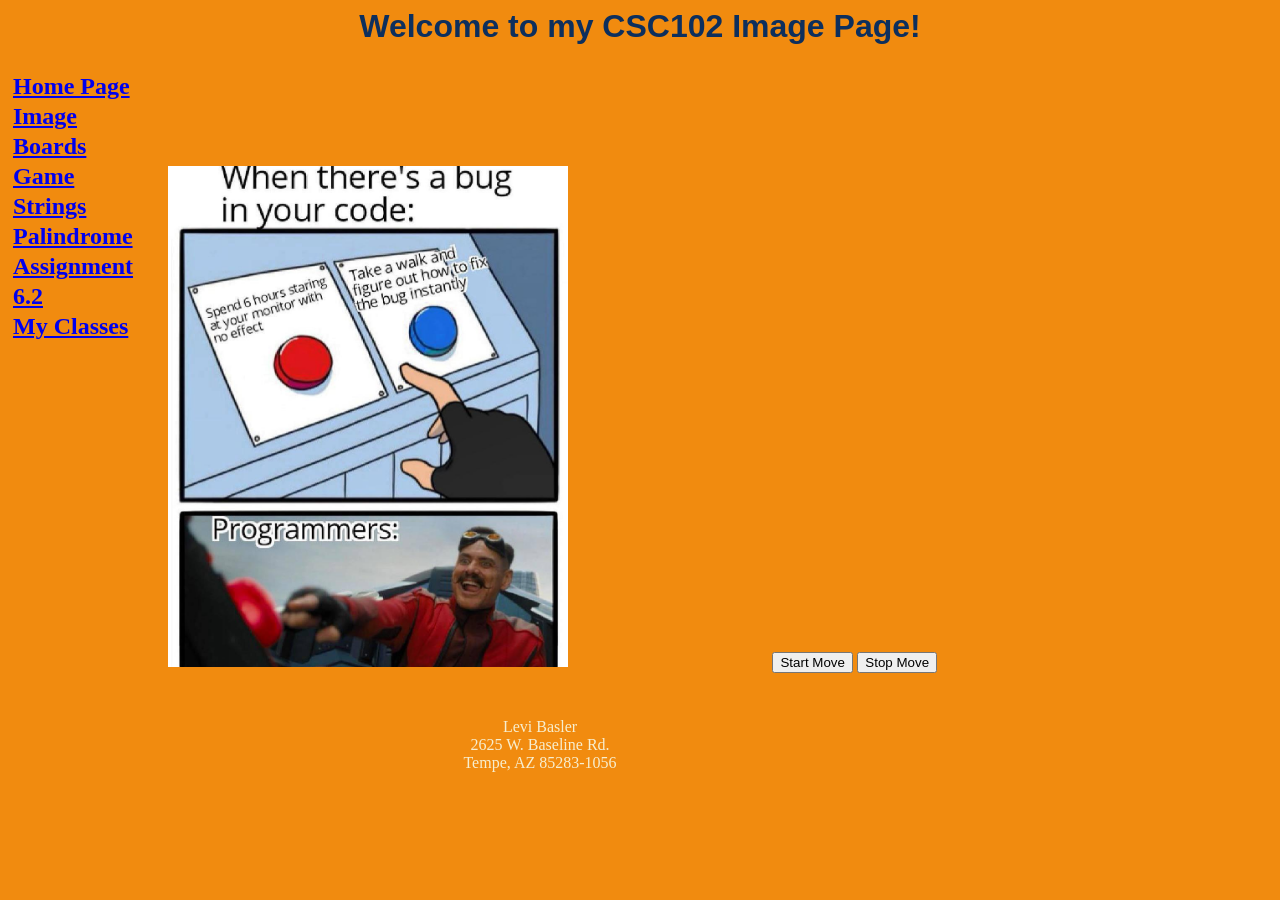
<file: index.html>
<!-- this is a comment hidden from users -->
<!-- Levi Basler, 05/12/2026  -->
<!-- doctype is an ID for the page -->
<DOCTYPE html>
<html>
        <!-- head includes info for the browser -->
    <Head>
        <title> CSC102 Image page </title>
        <!-- adding link to .css file -->
        <link rel="stylesheet" href="format.css">
        <script src="gamecode.js"></script>
    </Head>

            <!-- body includes info for the user -->
    <Body>
        <!-- header contains the main heading for the page, and menus-->
        <header> 
            <h1> Welcome to my CSC102 Image Page! </h1>
            <!-- h2 keeps the format like h1 -->
            <h2>
            <!-- nav is for navigting pages in the htm file-->
            <nav>
                <a href="Landingpage.html">Home Page</a><br>
                <a href="index.html">Image </a><br>
                <a href="boards.html">Boards</a><br>
                <a href="fungame.html">Game</a><br>
                <a href="strings.html">Strings</a><br>
                <a href="palindrome.html">Palindrome</a><br>
                <a href="6_2.html">Assignment 6.2</a><br>
                <a href="table.html">My Classes</a><br>
            </nav>
            </h2>
            
        </header>
            <!-- p is for the paragraph will include images and other information -->
        <p> 
                <!-- img is the image tag to iclude an image -->
            <img ID="programmingmeme" src="programmingmeme.jpeg">
                <input id="submitButton" type="button" value="Start Move" onclick="startMove()" >
                <input id="submitButton2" type="button" value="Stop Move" onclick="stopMove()" >
            
        </p>
        <footer>
            <!-- footer is used for author info and addresses + anything else useful -->
            Levi Basler<br>
            2625 W. Baseline Rd. <br>
            Tempe, AZ 85283-1056 <br>
        </footer>
    </Body>
</html>
</file>
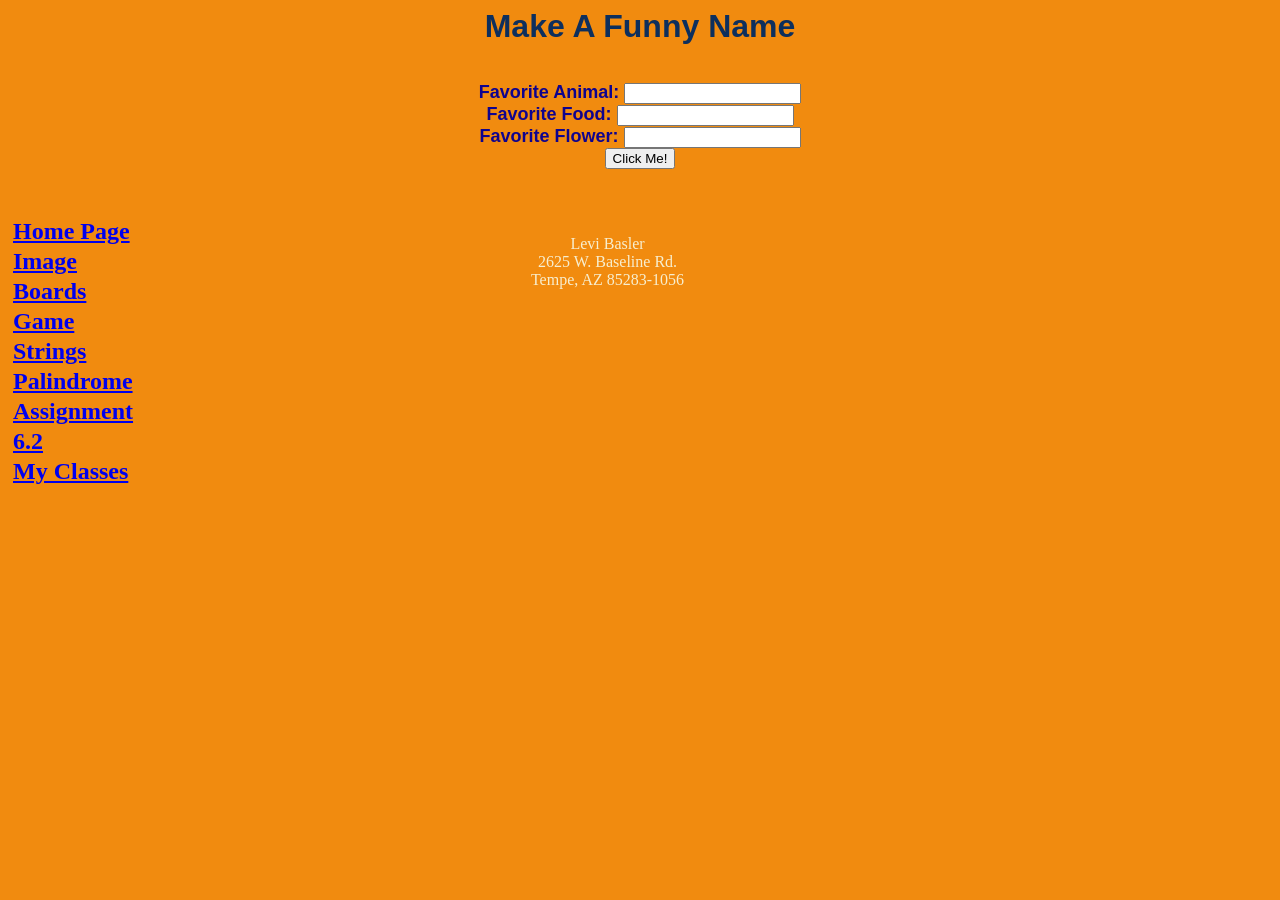
<file: 6_2.html>
<!-- Levi Basler 6/21/26 -->
 <!-- doctype to html -->
<DOCTYPE html>
<html>
    <!-- head tag for basic style and format -->
    <head>
        <!-- connecting javascript code to page -->
        <script src="gamecode.js"></script>
        <!-- connecting syle sheet for formatting -->
        <link rel="stylesheet" href="format.css">
        <!-- title of page -->
        <Title> Make A Funny Name </Title>
    </head>
    <!-- body tag for placement on page -->
    <body>
        <!-- header of the page -->
        <header>
        <!-- secondary header tag -->
        <h1> Make A Funny Name<br><br>
            <!-- form for user input -->
            <form id="form3">
            <!-- form and type for animal and food submission -->
            <label form="favorite">Favorite Animal:</label>
            <input type="text" id="Animal" name="Animal"><br>
            <label form="food">Favorite Food:</label> 
            <input type="text" id="Food" name="Favorite Food"><br>
            <!-- form and type for flower submission -->
            <label form="flower">Favorite Flower:</label>
            <input type="text" id="Flower" name="Favorite Flower"><br>
            <!-- submit button -->
            <input type="submit" value="Click Me!"><br><br>
            </form>
        </h1>
        <h2>
            <!-- naviagtionn bar to link ohter pages too  -->
            <nav>
            <a href="Landingpage.html">Home Page</a><br>
            <a href="index.html">Image </a><br>
            <a href="boards.html">Boards</a><br>
            <a href="fungame.html">Game</a><br>  
            <a href="strings.html">Strings</a><br>
            <a href="palindrome.html">Palindrome</a><br>
            <a href="6_2.html">Assignment 6.2</a><br>
            <a href="table.html">My Classes</a><br>
            </nav>
        </h2>

        </header>
        <!-- paragragh tag named different to format individually -->
        <p3 id="funnyname"></p3>
        <footer>
            <!-- footer info and addresses + anything else useful -->
            Levi Basler<br>
            2625 W. Baseline Rd. <br>
            Tempe, AZ 85283-1056 <br>
        </footer>
    </body>
</html>
</file>
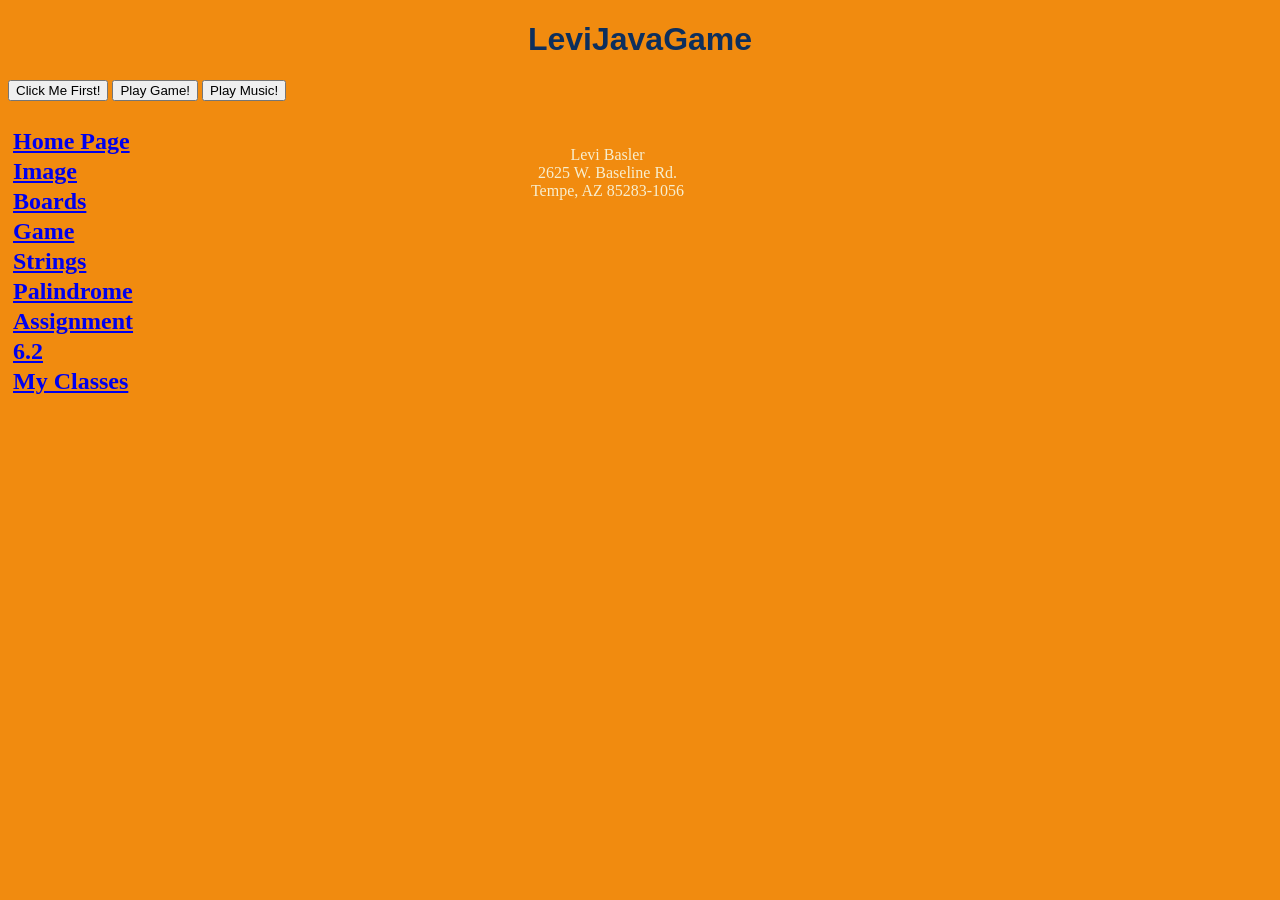
<file: fungame.html>
<!DOCTYPE html>
<html lang="en">
<head>
    <meta charset="UTF-8">
    <meta name="viewport" content="width=device-width, initial-scale=1.0">
    <title>LeviJavaGame</title>
    <!-- script links the html to the javascript -->
    <script src="gamecode.js"></script>
    <!-- link to the CSS file -->
    <link rel="stylesheet" href="format.css">

</head>
<body>
    <header>
        <!-- header for the game updated when clicked -->
        <h1 id="heading">LeviJavaGame</h1>
        <!-- click me first to update the header to explain the game -->
        <button onclick="updatetext();">Click Me First!</button>
        <!--  starts the game funtion from the javascript page -->
        <button onclick="sumWithPrompt();">Play Game!</button>
        <!-- button for playing th emusic on the page-->
        <button onclick="playmusic();">Play Music!</button>
        <h2>
        <nav>
            <!-- links the boards and index pages to the game -->
            <a href="Landingpage.html">Home Page</a><br>
            <a href="index.html">Image </a><br>
            <a href="boards.html">Boards</a><br>
            <a href="fungame.html">Game</a><br>
            <a href="strings.html">Strings</a><br>
            <a href="palindrome.html">Palindrome</a><br>
            <a href="6_2.html">Assignment 6.2</a><br>
            <a href="table.html">My Classes</a><br>
        </nav>

        </h2>


    </header> 
    <!-- displays the results of the game as a paragraph style controlled by .css page created earlier -->
    <p id="yournumbers"></p>
<footer>
            <!-- footer is used for author info and addresses + anything else useful -->
            Levi Basler<br>
            2625 W. Baseline Rd. <br>
            Tempe, AZ 85283-1056 <br>           
</footer>
</body>
</html>
</file>
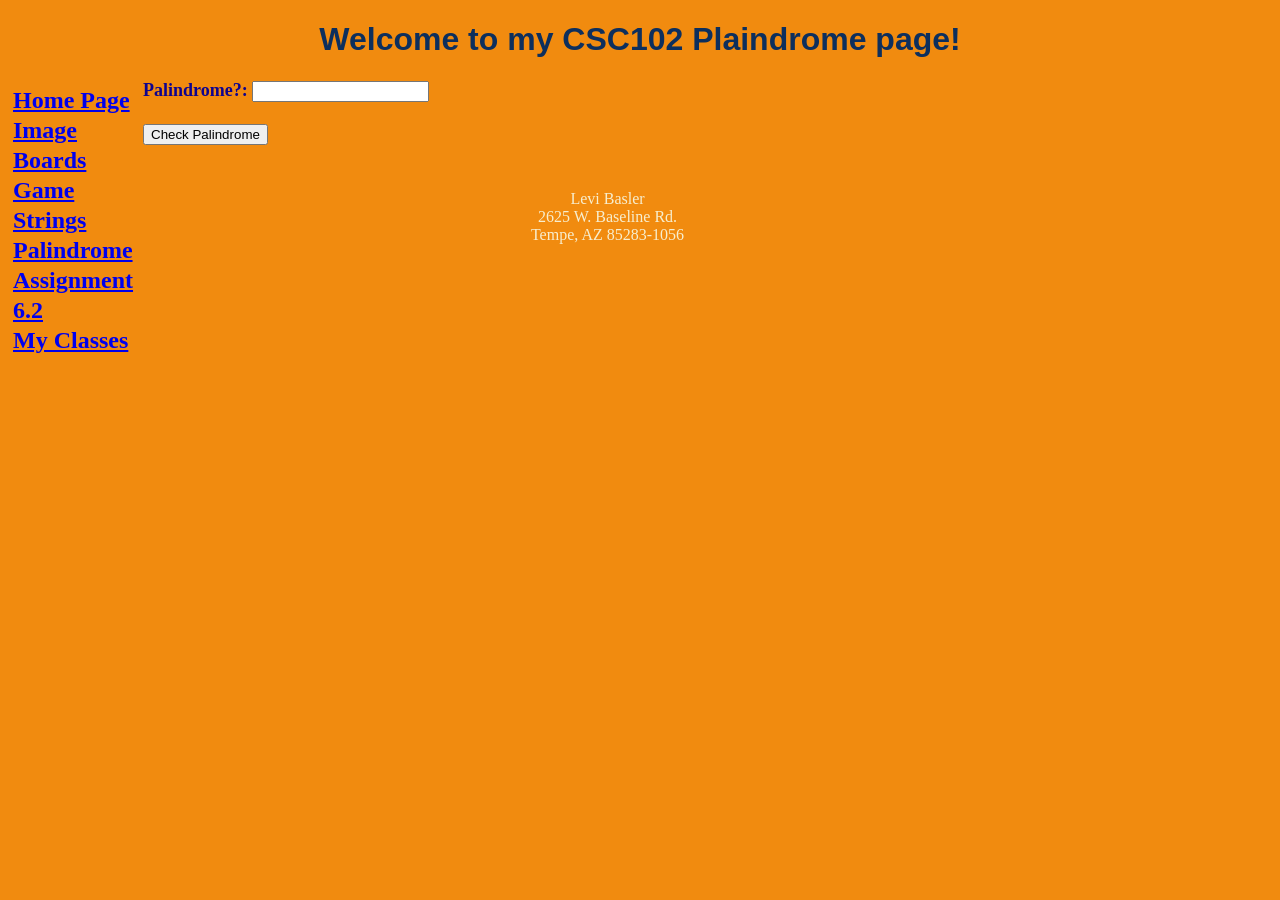
<file: palindrome.html>
<!-- Levi Basler 6/14/2026 -->
<!DOCTYPE html>
<html lang="en">
<head>
   
    <link rel="stylesheet" href="format.css">
    <title> CSC102 Strings </title>
    <script src="gamecode.js"></script>
</head>
<body>
    <header>
        <h1> 
            Welcome to my CSC102 Plaindrome page! 
        </h1>

        <h2>   
        <nav>
            <!-- links the boards and index pages to the game -->
            <a href="Landingpage.html">Home Page</a><br>
            <a href="index.html">Image </a><br>
            <a href="boards.html">Boards</a><br>
            <a href="fungame.html">Game</a><br>
            <a href="strings.html">Strings</a><br>
            <a href="palindrome.html">Palindrome</a><br>
            <a href="6_2.html">Assignment 6.2</a><br>
            <a href="table.html">My Classes</a><br>

        </nav>

        </h2>        
        <form id="form2">
            <!-- form for palindrome user input -->
            <label form2="palindrome">Palindrome?:</label>
            <!-- Button type, id, and name -->
            <input type="text" id="palindrome" name="palindrome"><br><br>
            <!-- submit button -->
            <input type="submit" id="submit2" value="Check Palindrome"><br>
        </form>
            </header> 
    <!-- paragraph for displaying string results -->
    <p id="palindromeresults"></p>

    </p>

    <footer>
            <!-- footer is used for author info and addresses + anything else useful -->
            Levi Basler<br>
            2625 W. Baseline Rd. <br>
            Tempe, AZ 85283-1056 <br>           
    </footer>

</body>
</file>
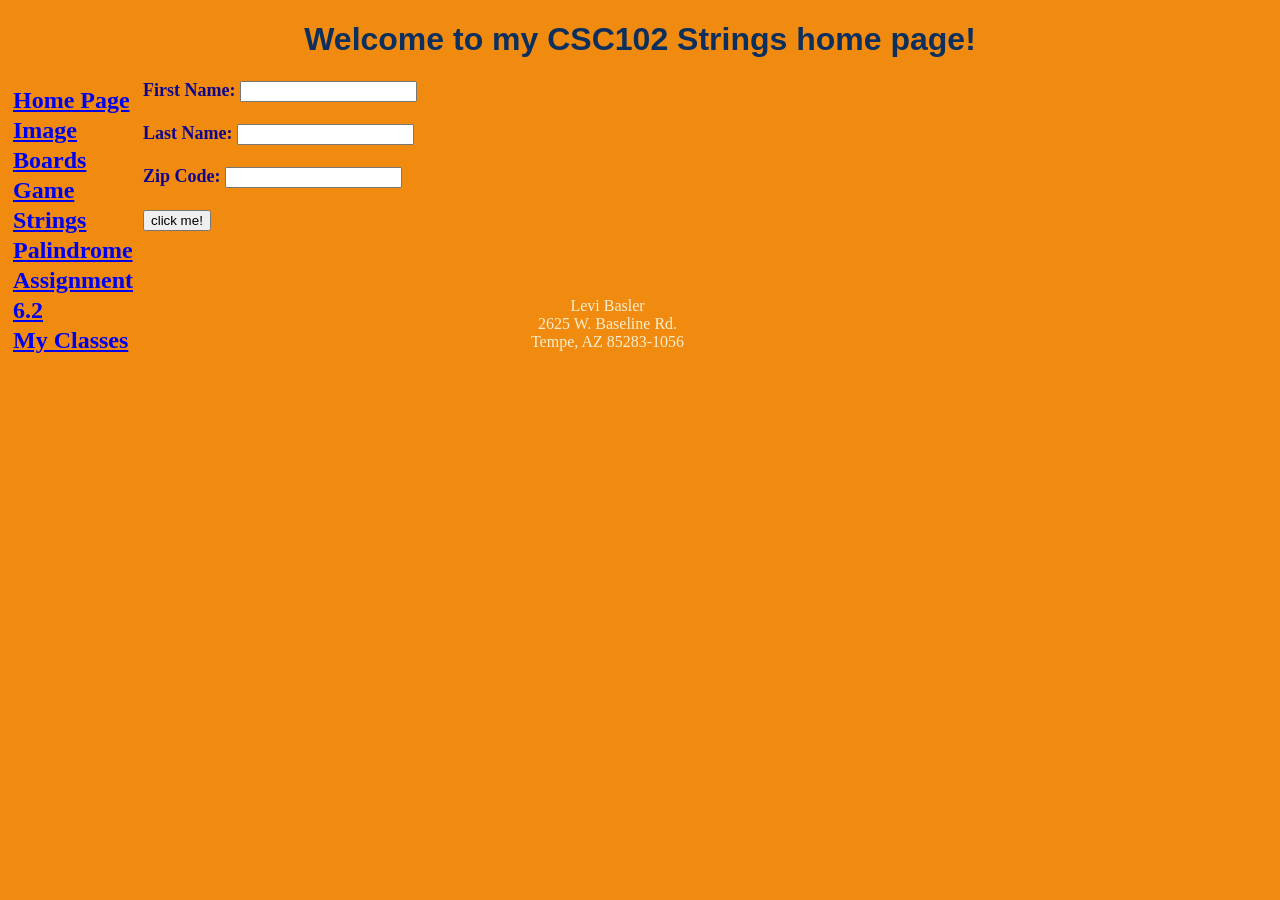
<file: strings.html>
<!-- Levi basler 5/29/2026 -->
<!DOCTYPE html>
<html lang="en">
<head>
   
    <link rel="stylesheet" href="format.css">
    <title> CSC102 Strings </title>
    <script src="gamecode.js"></script>
</head>
<body>
    <header>
        <h1> 
            Welcome to my CSC102 Strings home page! 
        </h1>

        <h2>   
        <nav>
            <!-- links the boards and index pages to the game -->
            <a href="Landingpage.html">Home Page</a><br>
            <a href="index.html">Image </a><br>
            <a href="boards.html">Boards</a><br>
            <a href="fungame.html">Game</a><br>
            <a href="strings.html">Strings</a><br>
            <a href="palindrome.html">Palindrome</a><br>
            <a href="6_2.html">Assignment 6.2</a><br>
            <a href="table.html">My Classes</a><br>

        </nav>

        </h2>
        <!-- lets user input data by a form -->
        <form id="strings">
            <!-- form and type for first and last name submition -->
            <label form="fname">First Name:</label>
            <input type="text" id="fname" name="fname"><br><br>
            <label form="lname">Last Name:</label> 
            <input type="text" id="lname" name="lname"><br><br>
            <!-- form and type for zip code submission -->
            <label form="zipcode">Zip Code:</label>
            <input type="number" id="zipcode" name="zipcode"><br><br>
            <!-- submit button -->
            <input type="submit" value="click me!"><br><br>


        </form>

    </header> 
    <!-- paragraph for displaying string results -->
    <p id="stringresults">

    </p>

    <footer>
            <!-- footer is used for author info and addresses + anything else useful -->
            Levi Basler<br>
            2625 W. Baseline Rd. <br>
            Tempe, AZ 85283-1056 <br>           
    </footer>

</body>
</file>
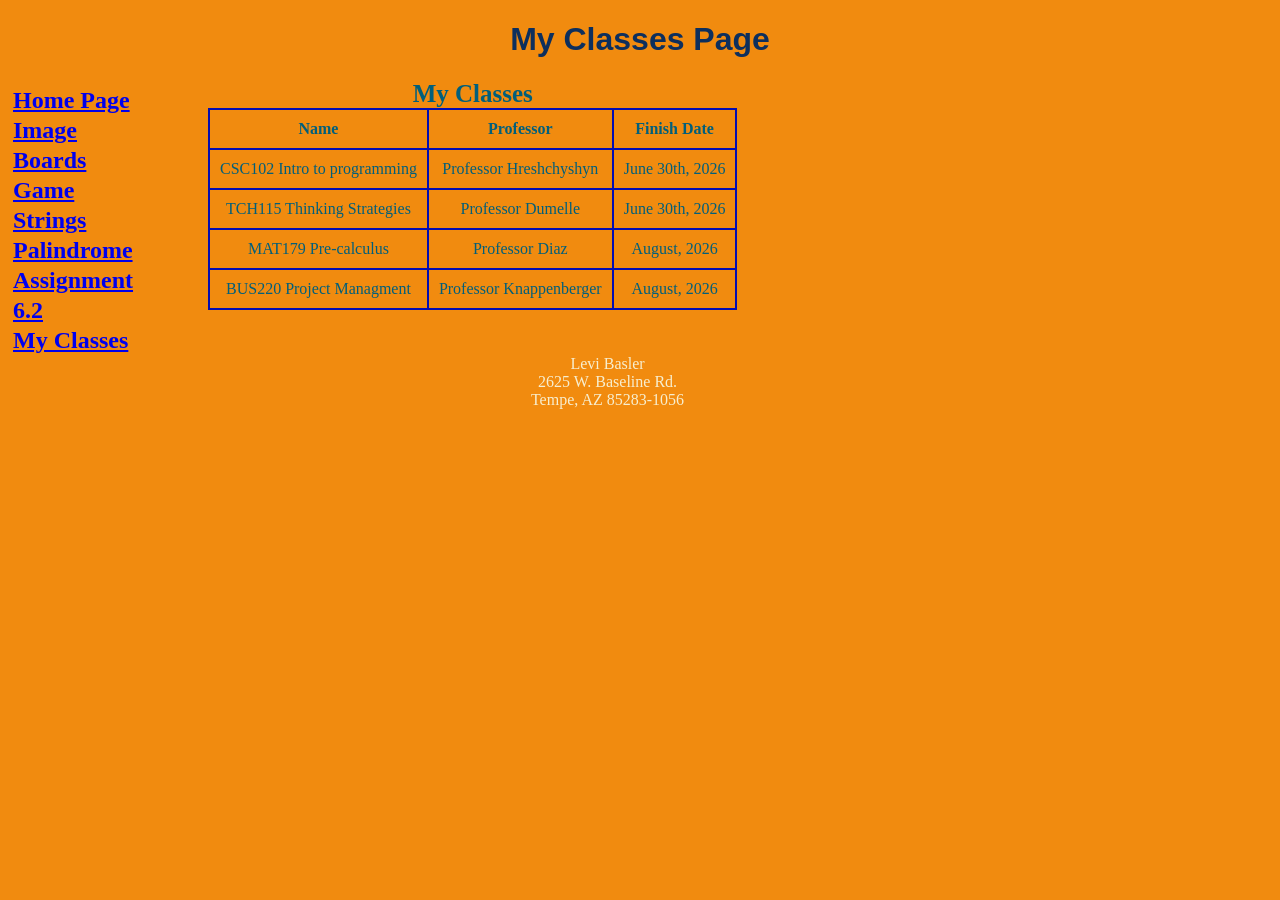
<file: table.html>
<!-- Levi Basler 6//26/2026 -->
<!DOCTYPE html>
<html lang="en">
<head>
    <meta charset="UTF-8">
    <meta name="viewport" content="width=device-width, initial-scale=1.0">
    <title>table Page</title>
    <!-- link to the CSS file -->
    <link rel="stylesheet" href="format.css">
</head>
<body>
    <header>
        <h1> My Classes Page</h1>
         <h2>
        <!-- nav is for navigting pages in the html file-->
        <nav>
            <a href="Landingpage.html">Home Page</a><br>
            <a href="index.html">Image </a><br>
            <a href="boards.html">Boards</a><br>
            <a href="fungame.html">Game</a><br>  
            <a href="strings.html">Strings</a><br>
            <a href="palindrome.html">Palindrome</a><br>
            <a href="6_2.html">Assignment 6.2</a><br>
            <a href="table.html">My Classes</a><br>
        </nav>
        </h2> 
    </header>
    <!-- main content of the page -->
    <main>
        <!-- the creation of a table in the main section of the page -->
        <table>
            <!-- a title for the table -->
            <caption> My Classes </caption>
            <!-- the rows of cells within a table -->
            <tr>
                <!-- row 1 the header cells and colloms withing the table -->
                <th scope"col">Name</th>
                <th scope"col">Professor</th>
                <th scope"col">Finish Date</th>
            </tr>
            <tr>
                <!-- row 2 table data to fill the cells where each is connected to the above colloms  -->
                <td>CSC102 Intro to programming</td>
                <td>Professor Hreshchyshyn</td>
                <td>June 30th, 2026</td>
            </tr>
            <tr>
                <!-- row 3 -->
                <td>TCH115 Thinking Strategies</td>
                <td>Professor Dumelle</td>
                <td>June 30th, 2026</td>
            </tr>
            <tr>
                <!-- row 4 -->
                <td>MAT179 Pre-calculus</td>
                <td>Professor Diaz</td>
                <td>August, 2026</td>
            </tr>
            <tr>
                <!-- row 5 -->
                <td>BUS220 Project Managment</td>
                <td>Professor Knappenberger</td>
                <td>August, 2026</td>
            </tr>
        </table>
    </main>
    <footer>
            <!-- footer is used for author info and addresses + anything else useful -->
            Levi Basler<br>
            2625 W. Baseline Rd. <br>
            Tempe, AZ 85283-1056 <br>           
    </footer>
</body>
</html>
</file>
<file: format.css>
/* 
decloration blocks control properties on page such as visuals and text format
structure like below; 
Selector{
    property: value;
    property2: value
}
*/
body{ 
    background-color: rgb(241, 139, 15);
    color: rgb(247, 238, 207); 

}
 /* add color, font, text align, and size all to h1 */
        
  /* add color, font family, text align and size to p */
p{
    color:rgb(13, 69, 147); 
    font-family: 'Gill Sans', 'Gill Sans MT', 'Trebuchet MS', sans-serif, 'Arial Narrow', Arial, sans-serif; 
    text-align: left; 
    margin-left: 10em;
    size: 20em;
}
            /* add color, font, font style, text size, and list type/position to new list */
            /* ul is a typle of list with bullet points not numbers */
ul{
    color:rgb(11, 5, 75); 
    font-family: 'Franklin Gothic Medium', 'Arial Narrow', Arial, sans-serif;
    font-style: italic; 
    size: 20em;
    text-align: left;
    /* this is the specific list customization like type of bullet and postion of text for list */
    list-style-type: square;
    list-style-position: inside;
}

nav{
    /* nav style for the navigation bar */
    /* hight for the box of navigation */
    Height: 600px;
    /* width for the nav bar */
    Width: 125px;
    /* how it is positioned on the page */
    float: left;
    /* added padding and line height for better readability */
    padding: 5px;
    line-height: 30px;
}

footer{
    /* style for the footer*/
    /* how its aligned on the page */
    text-align: center;
    /* giving a right margin for better readability */
    margin-top: 45px ;
    margin-right: 200px;
}

#programmingmeme{
    /* image style to adjust positioning and size */
    /* margin on top and right for better location on the page */
    margin-top: 100px;
    margin-right: 200px;
    /* adjusting the width of the image to better fit it on the page */
    width:400px;
}

h1{
     /* color for text */
    color:rgb(13, 47, 93);
    /*font types to text */
    font-family: 'Franklin Gothic Medium', 'Arial Narrow', Arial, sans-serif;
    /* align text to center or another position  */
    text-align: center;
    /*  adjust size using different units - using em to keep the look consistant */
    size: 50em;
}
form{
    color: rgb(15, 3, 142);
    font-size: 18px;
    font-weight: bold;   
}
    
/* New formats used for index page */ 
p1{
    color:rgb(1, 95, 123); 
    font-family: 'Franklin Gothic Medium', 'Arial Narrow', Arial, sans-serif;
    text-align: left; 
    margin-left: 10em;
    size: 20em;
}
p3{
    color:rgb(0, 10, 188); 
    font-family: 'Gill Sans', 'Gill Sans MT', 'Trebuchet MS', sans-serif, 'Arial Narrow', Arial, sans-serif; 
    text-align: center;
    font-size: 30px;   
}
main{
    text-align: center;
    margin-left: 200px;
}
caption {
    font-size: 25px;
    font-weight: bold;
}
table, th, td {
    Border: 2px solid rgb(4, 12, 178);
    color:rgb(1, 95, 123);
}
th, td {
    padding: 10px;
}
Table {
    border-collapse: collapse;
}
p4 {
    font-family: 'Trebuchet MS', 'Lucida Sans Unicode', 'Lucida Grande', 'Lucida Sans', Arial, sans-serif;
    color:rgb(25, 73, 87);
    text-align: center;
    font-size: 20px;
    font-weight: bold;
    
}
</file>
